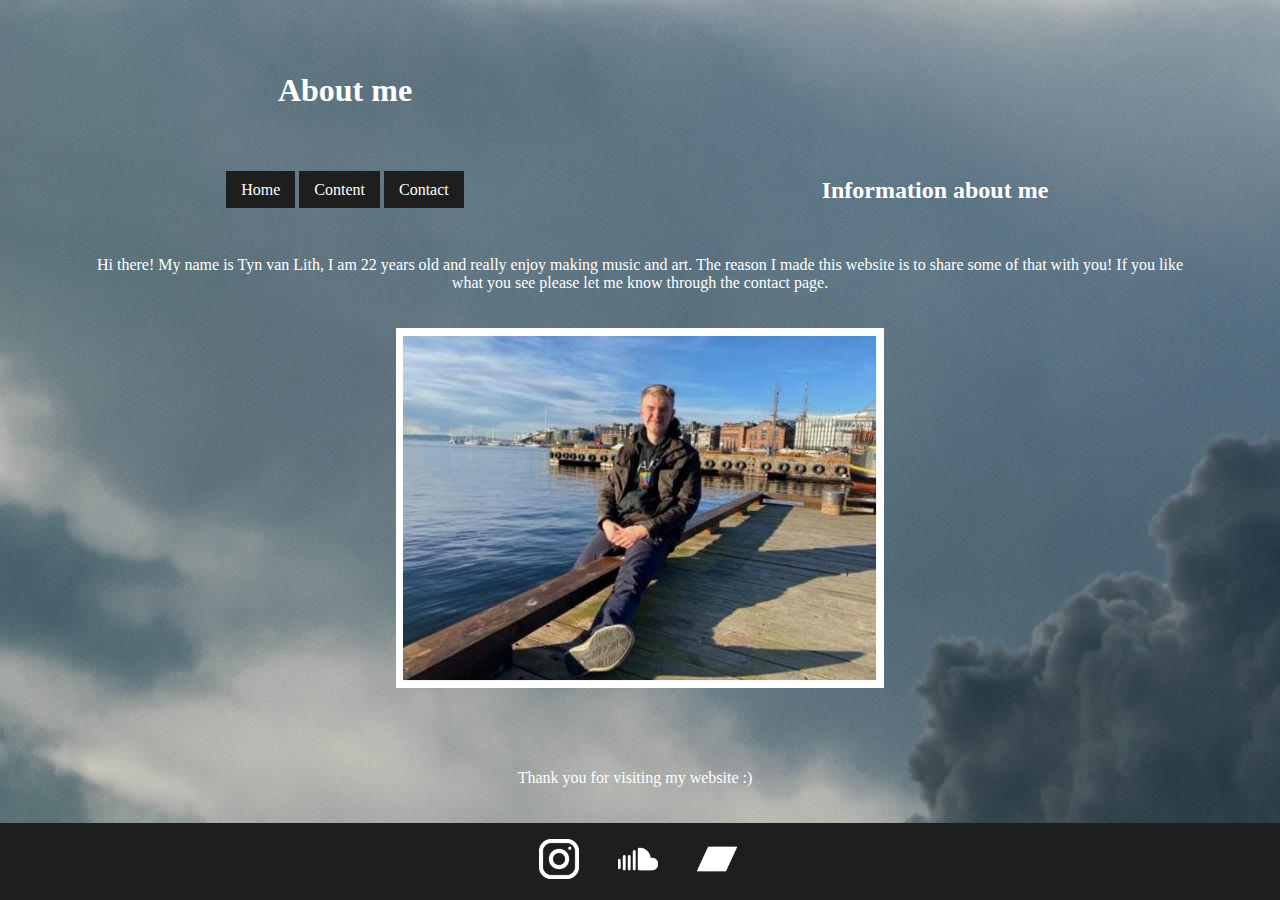
<file: about.html>
<!DOCTYPE html>
<html>

<head>
    <title>About</title>
    <link rel="stylesheet" type="text/css" href="CSS/about.css">
</head>

<body class="container" background="/Images/Ground.jpg">

    <header class="header">

        <h1>About me</h1>

    </header>

    <nav class="nav-bar">

        <a href="index.html" class="button">Home</a>
        <a href="content.html" class="button">Content</a>
        <a href="contact.html" class="button">Contact</a>

    </nav>

    <div class="subtitle">

        <h2>Information about me</h2>

    </div>

    <div class="top">
        <p>Hi there! My name is Tyn van Lith, I am 22 years old and really enjoy making music and art. The reason I made
            this website is to share some of that with you! If you like what you see please let me know through the
            contact page.
        </p>
    </div>

    <div class="image">
        <img src="/Images/Me2.jpg" alt="Images of me" height="90%">
    </div>

    <div class="bottom">
        <p>Thank you for visiting my website :) </p>
    </div>

    <footer id="footer">

        <div class="footer">

            <ul>

                <li><a href="https://www.instagram.com/ti_jn/" target="none">
                        <img src="/Images/instagram.png" width="40px" alt="Instagram"></a></li>

                <li><a href="https://soundcloud.com/veryawkward" target="none">
                        <img src="/Images/soundcloud.png" width="40px" alt="SoundCloud"></a></li>

                <li><a href="https://veryawkward.bandcamp.com/" target="none">
                        <img src="/Images/bandcamp.png" width=" 40px" alt="BandCamp"></a></li>

            </ul>

        </div>

    </footer>


</body>

</html>
</file>
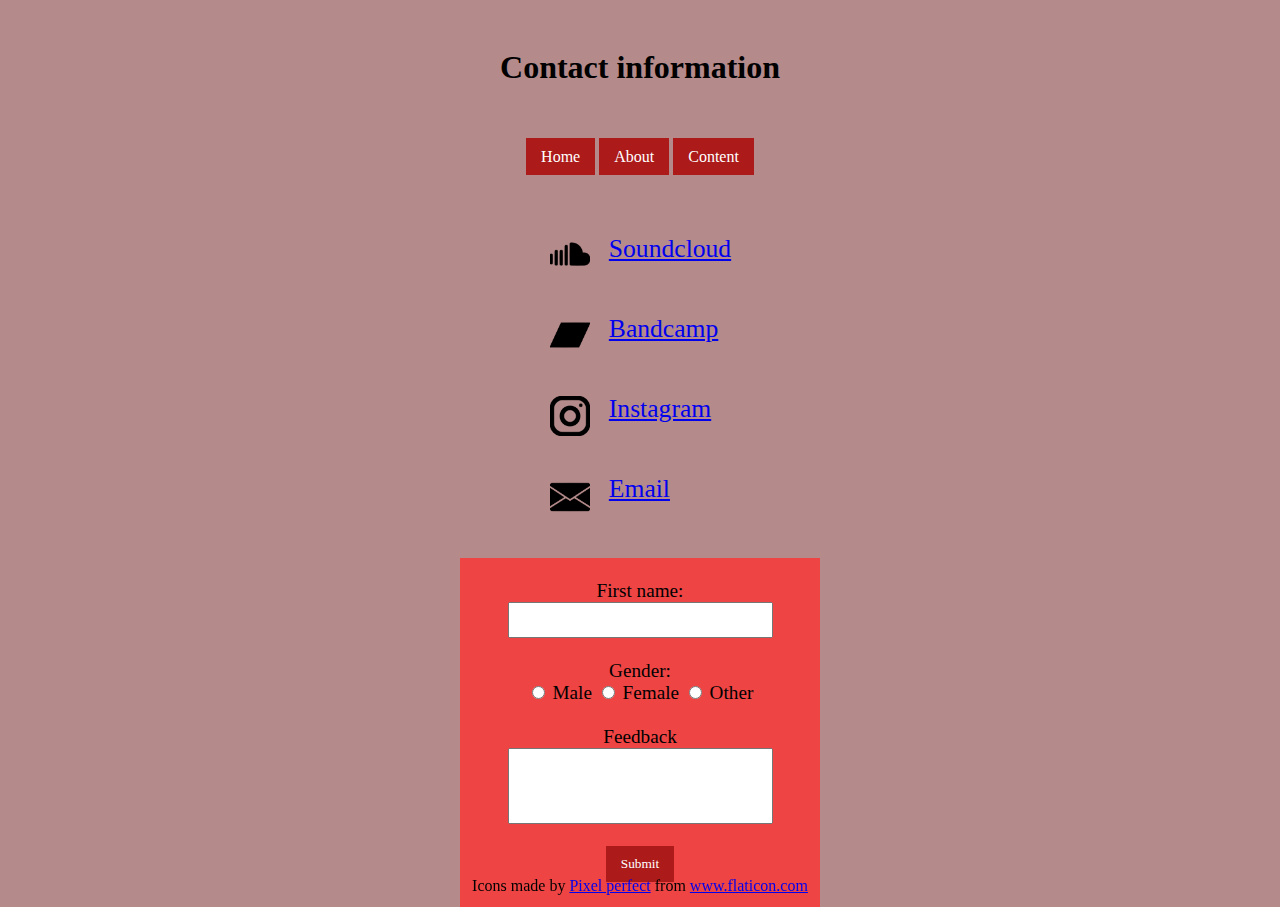
<file: contact.html>
<!DOCTYPE html>
<html>

<head>
    <title>Contact</title>
    <link rel="stylesheet" type="text/css" href="CSS/contact.css">
</head>

<body class="container">

    <header class="header">
        <h1>Contact information</h1>
    </header>

    <nav class="nav-bar">

        <a href="index.html" class="button">Home</a>
        <a href="about.html" class="button">About</a>
        <a href="content.html" class="button">Content</a>

    </nav>

    <section class="links">
        <ul>

            <li><a href="https://soundcloud.com/veryawkward" target="none">Soundcloud </a></li>
            <li><a href="https://veryawkward.bandcamp.com/" target="none">Bandcamp </a></li>
            <li><a href="https://www.instagram.com/ti_jn/" target="none">Instagram</a></li>
            <li><a href="mailto:tijnvlith@gmail.com" target="none"> Email</a></li>

        </ul>
    </section>

    <section class="images">
        <ul>

            <li><img src="/Images/soundcloud2.png" width="40px" alt="SoundCloud"></li>
            <li><img src="/Images/bandcamp2.png" width=" 40px" alt="BandCamp"></li>
            <li><img src="/Images/instagram2.png" width="40px" alt="Instagram"></li>
            <li><img src="/Images/Mail2.png" width="40px" alt="Email"></li>

        </ul>
    </section>

    <form class="form">
        <br><label for="fname">First name:</label><br>
        <input type="text" id="fname" name="fname" size="30" style="height:30px;"><br><br>
        <label for="gender">Gender:</label><br>
        <input type="radio" id="male" name="gender" value="male">
        <label for="male">Male</label>
        <input type="radio" id="female" name="gender" value="female">
        <label for="female">Female</label>
        <input type="radio" id="other" name="gender" value="other">
        <label for="other">Other</label><br><br>
        <label for="feedback">Feedback</label><br>
        <input type="text" id="text" size="30" style="height:70px;"><br><br>
        <input type="submit" value="Submit" class="submit">
    </form>

    <footer class="icon">

        <div>

            Icons made by <a href="https://www.flaticon.com/authors/pixel-perfect" title="Pixel perfect">Pixel
                perfect</a>
            from <a href="https://www.flaticon.com/" title="Flaticon">www.flaticon.com</a>
        </div>



    </footer>



</body>

</html>
</file>
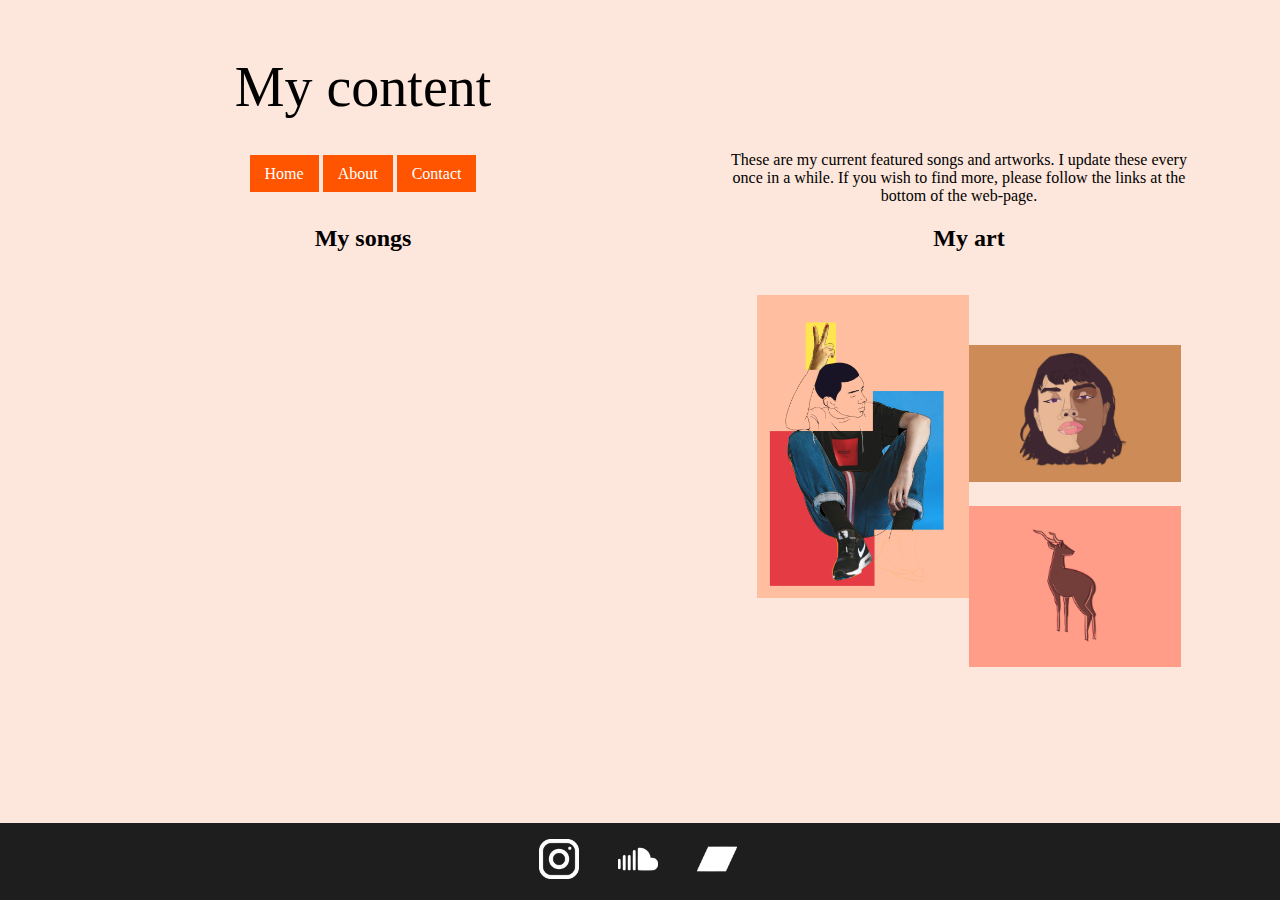
<file: content.html>
<!DOCTYPE html>
<html>

<head>

    <title>Content</title>
    <link rel="stylesheet" type="text/css" href="CSS/content.css">

</head>

<body class="container">


    <header class="header">

        My content

    </header>

    <nav class="nav-bar">

        <a href="index.html" class="button">Home</a>
        <a href="about.html" class="button">About</a>
        <a href="contact.html" class="button">Contact</a>

    </nav>

    <section class="p">

        <p>
            These are my current featured songs and artworks. I update these every once in a while. If you wish to find
            more, please follow the links at the bottom of the web-page.
        </p>

    </section>

    <main class="songs">

        <h2>
            My songs
        </h2>

        <br>


        <section>
            <iframe width="100%" height="130" scrolling="no" frameborder="no" allow="autoplay"
                src="https://w.soundcloud.com/player/?url=https%3A//api.soundcloud.com/tracks/822990727&color=%23ff5500&auto_play=false&hide_related=false&show_comments=true&show_user=true&show_reposts=false&show_teaser=true&visual=true"></iframe>
            <div
                style="font-size: 10px; color: #cccccc;line-break: anywhere;word-break: normal;overflow: hidden;white-space: nowrap;text-overflow: ellipsis; font-family: Interstate,Lucida Grande,Lucida Sans Unicode,Lucida Sans,Garuda,Verdana,Tahoma,sans-serif;font-weight: 100;">
            </div>
        </section>

        <section>
            <iframe width="100%" height="130" scrolling="no" frameborder="no" allow="autoplay"
                src="https://w.soundcloud.com/player/?url=https%3A//api.soundcloud.com/tracks/815865628&color=%23ff5500&auto_play=false&hide_related=false&show_comments=true&show_user=true&show_reposts=false&show_teaser=true&visual=true"></iframe>
            <div
                style="font-size: 10px; color: #cccccc;line-break: anywhere;word-break: normal;overflow: hidden;white-space: nowrap;text-overflow: ellipsis; font-family: Interstate,Lucida Grande,Lucida Sans Unicode,Lucida Sans,Garuda,Verdana,Tahoma,sans-serif;font-weight: 100;">
            </div>
        </section>

        <section>
            <iframe width="100%" height="130" scrolling="no" frameborder="no" allow="autoplay"
                src="https://w.soundcloud.com/player/?url=https%3A//api.soundcloud.com/tracks/372166586&color=%23ff5500&auto_play=false&hide_related=false&show_comments=true&show_user=true&show_reposts=false&show_teaser=true&visual=true"></iframe>
            <div
                style="font-size: 10px; color: #cccccc;line-break: anywhere;word-break: normal;overflow: hidden;white-space: nowrap;text-overflow: ellipsis; font-family: Interstate,Lucida Grande,Lucida Sans Unicode,Lucida Sans,Garuda,Verdana,Tahoma,sans-serif;font-weight: 100;">
            </div>
        </section>

        <section>
            <iframe width="100%" height="130" scrolling="no" frameborder="no" allow="autoplay"
                src="https://w.soundcloud.com/player/?url=https%3A//api.soundcloud.com/tracks/718293922&color=%23ff5500&auto_play=false&hide_related=false&show_comments=true&show_user=true&show_reposts=false&show_teaser=true&visual=true"></iframe>
            <div
                style="font-size: 10px; color: #cccccc;line-break: anywhere;word-break: normal;overflow: hidden;white-space: nowrap;text-overflow: ellipsis; font-family: Interstate,Lucida Grande,Lucida Sans Unicode,Lucida Sans,Garuda,Verdana,Tahoma,sans-serif;font-weight: 100;">
            </div>
        </section>

    </main>

    <h2 class="my-art">
        My art
    </h2>


    <main class="images-a">

        <img src="Images/Boy.PNG" alt="Boy" width="100%">

    </main>

    <main class="images-b">

        <img src="Images/Girl.PNG" alt="Girl" class="girl" width="100%">

        <img src="Images/Deer.PNG" alt="Deer" width="100%">

    </main>

    <footer id="footer">

        <div class="footer">

            <ul>

                <li><a href="https://www.instagram.com/ti_jn/" target="none">
                        <img src="/Images/instagram.png" width="40px" alt="Instagram"></a></li>

                <li><a href="https://soundcloud.com/veryawkward" target="none">
                        <img src="/Images/soundcloud.png" width="40px" alt="SoundCloud"></a></li>

                <li><a href="https://veryawkward.bandcamp.com/" target="none">
                        <img src="/Images/bandcamp.png" width=" 40px" alt="BandCamp"></a></li>

            </ul>

        </div>

    </footer>

</body>

</html>
</file>
<file: CSS/about.css>
.container {
    font-family: Cambria, Cochin, Georgia, Times, 'Times New Roman', serif;
    display: grid;
    color: white;
    margin: 0px 50px;
    margin-top: 10px;
    grid-template-columns: repeat(4,1fr);
    grid-template-rows:100px 40px 80px 130px 340px 120px;
    grid-template-areas: 
    "h h h h"
    "n n n n"
    "s s s s"
    "t t t t"
    "i i i i"
    "b b b b"
    ;
}

.header {
    align-self: center;
    text-align: center;
    grid-area: h;
    color: white;
}

.nav-bar {
    align-self: center;
    text-align: center;
    grid-area: n;
}

.button {
    background-color:rgb(30, 30, 30);
    color: #fff;
    padding:10px 15px;
    border:none;
    text-decoration: none;
}

.subtitle {
    align-self: center;
    text-align: center;
    grid-area: s;
}

.top {
    text-align: center;
    grid-area: t;
    margin-bottom: 40px;
}

.image {
    grid-area: i;
    text-align: center;
    background-color: none;
    
}

.bottom {
    align-self: center;
    text-align: center;
    grid-area: b;
}

#footer {
    background-color:rgb(30, 30, 30);
    color: #fff;
    position: fixed;
    bottom:0px;
    left: 0px;
    right:0px;
}   

#footer ul{
    padding: auto;
    list-style: none;
    text-align: center;
    margin-right: 10px;
}

#footer li{
    display: inline;
    margin-right: 20px;
    
}

#footer a{
    color: #fff;
    text-decoration: none;
    font-size: 18px;
    padding-right: 15px;
}

.footer {
    width: 80%;
    margin: auto;
    overflow: hidden;
}

@media (min-width:900px) {.container {
    font-family: Cambria, Cochin, Georgia, Times, 'Times New Roman', serif;
    display: grid;
    margin-top: 40px;
    grid-template-columns: repeat(4,1fr);
    grid-template-rows:100px 100px auto 500px;
    justify-items: stretch;
    grid-template-areas: 
    "h h . ."
    "n n s s"
    "t t t t"
    "i i i i"
    "b b b b"
        ;
}
   .top {
       margin: 0px 40px;
       margin-bottom: 20px;
   }

   .bottom {
       margin-top: -200px;
       margin-right: 10px;
   }

   .image {
        height: 70%;
}
}

@media (min-width:1100px) {
    
    .image {    height: 80%;        }

    .bottom {   margin-top: -100px; }

}

@media (min-width:1300px) {
    
    .image {height: 90%;}

    .bottom {margin-top: -80px; margin-left: 100px; margin-right: 100px;}

    .top {margin-left: 100px; margin-right: 100px;}

}

@media (min-width:1500px) {

    .bottom {margin-left: 200px; margin-right: 200px;}

    .top {margin-left: 200px; margin-right: 200px;}
}
</file>
<file: CSS/contact.css>
.container {
    align-content: center;
    font-family: Cambria, Cochin, Georgia, Times, 'Times New Roman', serif;
    display: grid;
    background-color: rgb(180, 138, 138);
    grid-template-columns:auto 250px 250px auto;
    grid-template-rows:20px 120px 60px 370px; 
    grid-template-areas:
    ". . . ."
    ". h h ."
    ". n n ."
    ". l l. "
    ". f f ."

    ;
}

.header {
    grid-area: h;
    text-align: center;
} 

.nav-bar {
    text-align: center;
    grid-area: n;
}

.button {
    background-color:rgb(172, 26, 26);
    color: #fff;
    padding:10px 15px;
    border:none;
    text-decoration: none;
    font-family: Cambria, Cochin, Georgia, Times, 'Times New Roman', serif;
}

.links {
    font-size: 1.6em;
    justify-self: center;
    grid-area: l ;
    list-style-image: none;
    margin-right: -60px;
}

.links li {
    padding-bottom: 50px;
    list-style-image: none;
    
}
.links ul{
    padding: 0;
    list-style: none;
}

.images {
    margin-right: 140px;
    font-size: 1.6em;
    justify-self: center;
    grid-area: l ;
    list-style-image: none;
}

.images li {
    padding-bottom: 34px;
    list-style-image: none;
    
}
.images ul{
    padding: 0;
    list-style: none;
}

.form{
    margin: -20px 70px;
    background-color: rgb(238, 68, 68);
    font-size: 1.2em;
    text-align: center;
    grid-area: f;
}

.submit {
    background-color:rgb(172, 26, 26);
    color: #fff;
    padding:10px 15px;
    margin-bottom: 25px;
    border:none;
    text-decoration: none;
    font-family: Cambria, Cochin, Georgia, Times, 'Times New Roman', serif;
}



.icon {
    position: fixed;
    text-align: center;
    bottom:5px;
    left: 0px;
    right:0px;
}
</file>
<file: CSS/content.css>
.container {
    background-color: #FDE6DB;
    font-family: Cambria, Cochin, Georgia, Times, 'Times New Roman', serif;
    display: grid; 
    grid-template-columns:repeat(2,1fr);
    grid-template-rows: 70px 100px 50px 50px 700px 100px 400px;
    grid-template-areas: 
    ". ."
    "h h"
    "n n"
    "p p"
    "s s"
    "m m"
    "a b"
    "a b"
    ". .";
}

.header {
    text-align: center;
    font-size: 3.5em;
    grid-area: h; 
}

.nav-bar {
    text-align: center;
    grid-area: n;
}

.button {
    background-color:#ff5500;
    color: #fff;
    padding:10px 15px;
    border:none;
    text-decoration: none;
}

.p {
    text-align: center;
    grid-area: p;
    font-size: 90%;
    margin: 0px 50px;
}

.songs {
    text-align: center;
    grid-area: s;
    margin: 0px 30px;
}

.my-art {
    text-align: center;
    grid-area: m;
}

.images-a {
    margin-bottom: 120px;
    background-color: white;
    justify-self: end;
    grid-area: a;
    background-color: #FDE6DB;
    
}

.images-b {
    margin-bottom: 120px;
    background-color: white;
    text-align: center;
    grid-area: b;
    background-color: #FDE6DB;
}

.footer {
    text-align: center;
    grid-area: f;
    text-align: center;
}

#footer {
    background-color:rgb(30, 30, 30);
    color: #fff;
    position: fixed;
    bottom:0px;
    left: 0px;
    right:0px;
}   

#footer ul{
    padding: auto;
    list-style: none;
    text-align: center;
    margin-right: 10px;
}

#footer li{
    display: inline;
    margin-right: 20px;
    
}

#footer a{
    color: #fff;
    text-decoration: none;
    font-size: 18px;
    padding-right: 15px;
}

.footer {
     width: 80%;
    margin: auto;
    overflow: hidden;
}

@media (min-width:600px) {
    .container{
        grid-template-rows: 70px 100px 50px 50px 700px 100px 600px;
    
}
.p {
    font-size: 100%;
}

}

@media (min-width:700px) {
    .container{
        grid-template-rows: 70px 100px 50px 50px 700px 100px 700px;
    
}}

@media (min-width:800px) {
    .container{
        grid-template-rows: 70px 100px 50px 50px 700px 100px 800px;
    
}}

@media (min-width:1200px) {
    .container{
    display: grid;
    margin-left: 60px;
    margin-top: 50px;
    grid-template-columns:repeat(4,1fr);
    grid-template-rows: 5px 110px 40px 90px;
    grid-template-areas: 
    ". . . ."
    "h h . ."
    "n n p p"
    "s s m m"
    "s s a b"
    ;
    }

    .p {
    margin-top: -30px;
    margin-right: 70px;
    margin-bottom: 0px;

    }
    
    .images-a {
       
        width: 70%;
    }
    
    .images-b {
        margin-top: 50px;
        width: 70%;
    }

    .girl {
        margin-bottom: 20px;
    }

}
</file>
